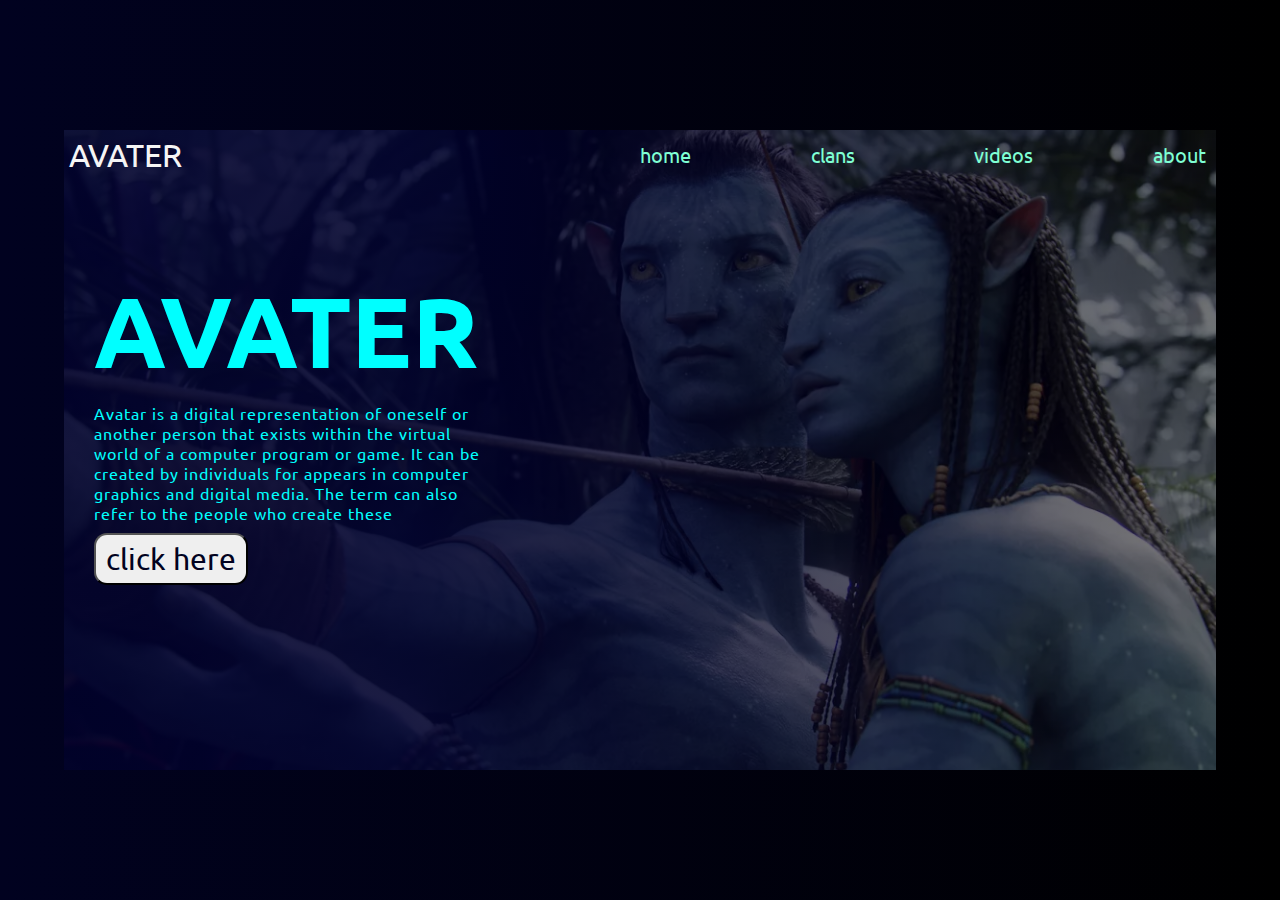
<file: index.html>
<!DOCTYPE html>
<html lang="en">
<head>
    <meta charset="UTF-8">
    <meta name="viewport" content="width=device-width, initial-scale=1.0">
    <link rel="stylesheet" href="./pro2.css">
    <title>AVATER</title>

</head>

   <body>
   
    <div class="container">

     <header>
     <a href="" class="logo">AVATER</a>     
 
       <ul>
        <li><a href="#">home</a></li>
        <li><a href="#">clans</a></li>
        <li><a href="#">videos</a></li>
        <li><a href="#">about</a></li>
    </ul>

    </header>

    <div class="text">
        <h2>AVATER</h2>
        <p>Avatar is a digital representation of oneself or another person that
            exists within the virtual world of a computer program or game. It can be created by individuals for
            appears in computer graphics and digital media. The term can also refer to the people who create these</p>
        <button>click here</button>
        </div>





    </div>

   </body>

</html>
</file>
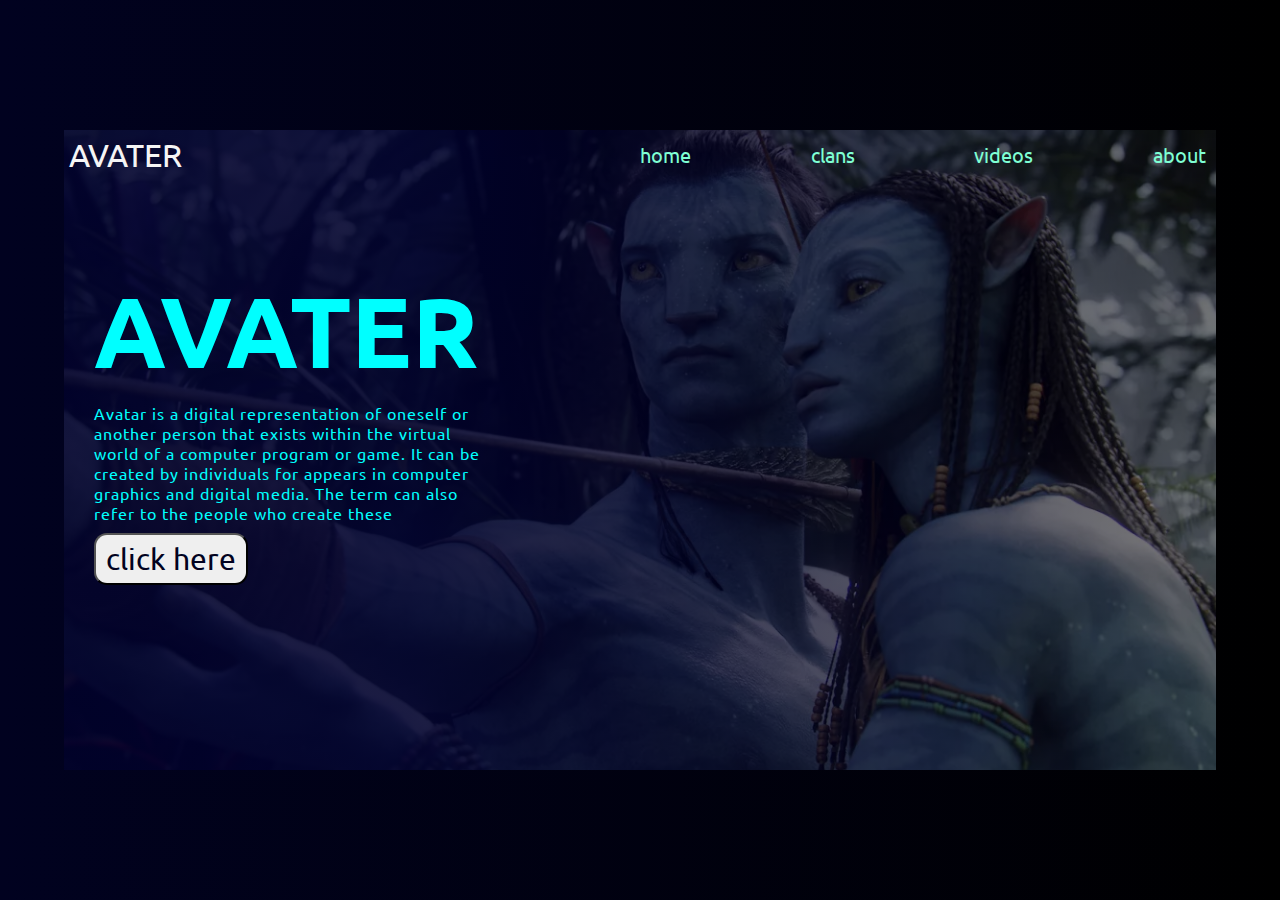
<file: pro2.html>
<!DOCTYPE html>
<html lang="en">
<head>
    <meta charset="UTF-8">
    <meta name="viewport" content="width=device-width, initial-scale=1.0">
    <link rel="stylesheet" href="./pro2.css">
    <title>AVATER</title>

</head>

   <body>
   
    <div class="container">

     <header>
     <a href="" class="logo">AVATER</a>     
 
       <ul>
        <li><a href="#">home</a></li>
        <li><a href="#">clans</a></li>
        <li><a href="#">videos</a></li>
        <li><a href="#">about</a></li>
    </ul>

    </header>

    <div class="text">
        <h2>AVATER</h2>
        <p>Avatar is a digital representation of oneself or another person that
            exists within the virtual world of a computer program or game. It can be created by individuals for
            appears in computer graphics and digital media. The term can also refer to the people who create these</p>
        <button>click here</button>
        </div>





    </div>

   </body>

</html>
</file>
<file: pro2.css>
@import url('https://fonts.googleapis.com/css2?family=Ubuntu&display=swap');
*{
    font-family: 'Ubuntu', sans-serif;
    padding: 0;
    margin: 0;
}

body{
background-image: linear-gradient(to right,#010220,#000);
height: 100vh;
display: flex;
justify-content: center;
align-items: center; /*y not x */
}

.container{
    background-image: 
    linear-gradient(to right,#01022de5 30%, rgba(0, 0, 0, 0.527)) ,
    url(./AVATER.webp);
    background-position: center;
background-size: cover;    background-color: red;
    width: 90%;
    height: 640px;
}

.container:hover{  
   
    background-image: 
    linear-gradient(to right,#01022de5 30%,transparent),
    url(./AVATER.webp);
}

header{
    display: flex;
    justify-content: space-between; /*عشان تعمل مسافة بين الوغو و البار*/
    align-items: center; /*عشان توسط كل اشي*/
    padding: 10px;
}

a{
    color: aquamarine;
    text-decoration: none; /*عشان تشيل العلامة الي تحت الينكات*/
}

.logo{
    color: whitesmoke;
    font-size: 32px;
    text-transform: uppercase; /*عشان تكبر الحروف*/
    margin: -5px;
}

ul{
    width: 50%;
    list-style: none; /*عشان تشيل النقط*/
    display: flex;
    /* gap: 20px; */
    justify-content: space-between;
    font-size: 20px;
}

ul a{
    border-bottom: wheat solid transparent;
}

ul a:hover{
    border-bottom: 2px solid whitesmoke;
}

.text{
    color: aqua;
    width: 50%;
    margin-top: 60px;
    padding: 30px;}
.text h2{
    font-size: 100px;
     text-transform: uppercase;
     
}

.text p{
    line-height: 20px;
    letter-spacing: 1px;
    width: 400px;
    height: auto;
    padding: 10px 0px;
}

.text button{
    color: #010220;
    font-size: 30px;
    padding: 6px 10px;
    border-radius: 13px;
    border-bottom: wheat solid transparent;
 }

 .text button:hover{
    background-color: transparent; /* */
    border-color: beige;
    color: antiquewhite;
    cursor: pointer;
}
</file>
